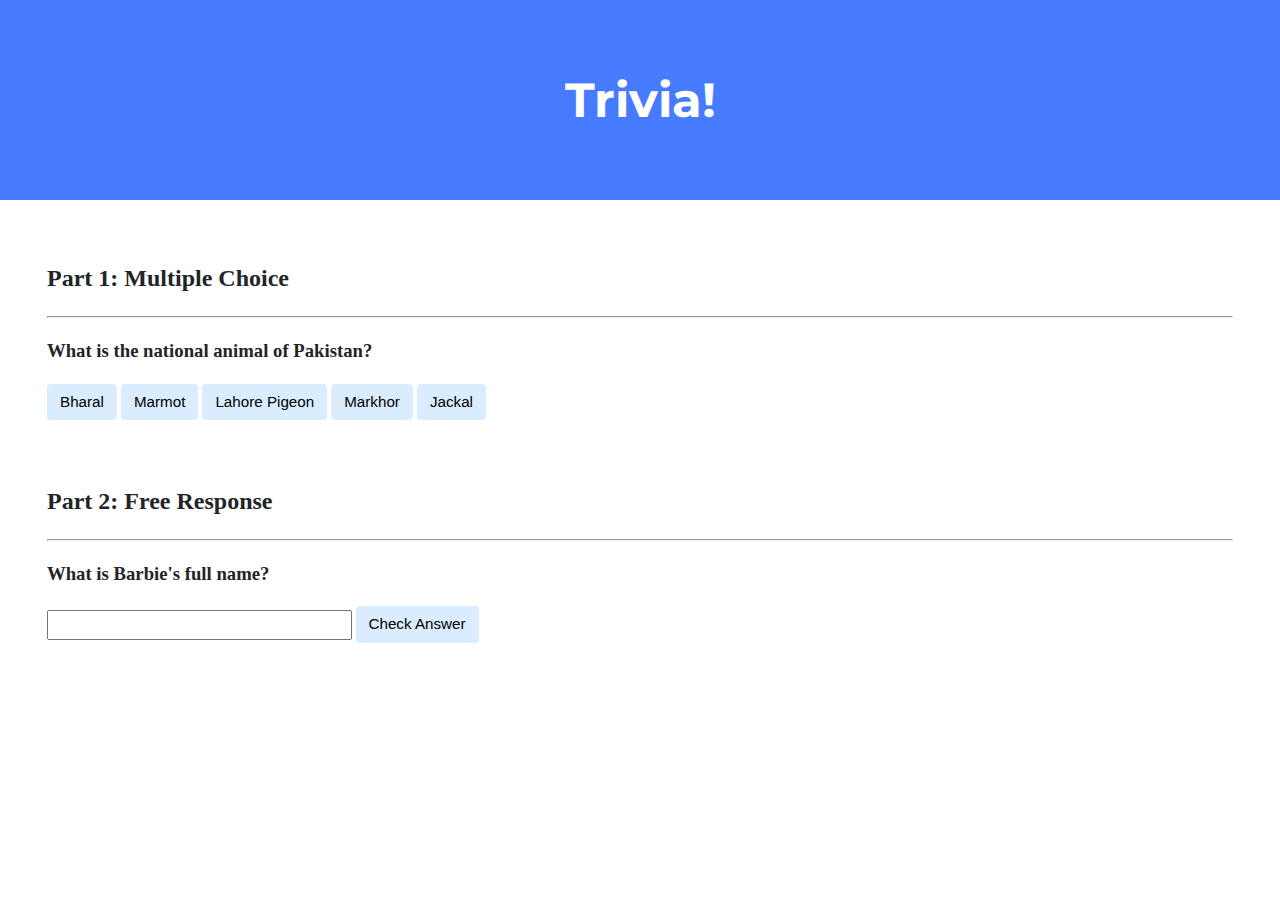
<file: week8/lab8/index.html>
<!DOCTYPE html>

<html lang="en">
    <head>
        <link href="https://fonts.googleapis.com/css2?family=Montserrat:wght@500&display=swap" rel="stylesheet">
        <link href="styles.css" rel="stylesheet">
        <title>Trivia!</title>

        <script>

            // TODO: Add code to check answers to questions

            // Buttons
            function yes(_this){
                let output = document.getElementById("output");
                _this.style.backgroundColor = 'green';
                output.innerHTML = "Correct!";
                output.style.color = 'green';
            }
            function no(_this){
                let output = document.getElementById("output");
                _this.style.backgroundColor = 'red';
                output.innerHTML = "Incorrect";
                output.style.color = 'red';
            }

            // Free Response
            function check(){
                var textbox = document.getElementById("answer");
                var answer = document.getElementById("answer").value;
                var output2 = document.getElementById("output2");
                var right_answer = 'Barbara Millicent Roberts';

                if (answer === right_answer){
                    textbox.style.backgroundColor = 'green';
                    output2.innerHTML = "Correct!";
                    output2.style.color = 'green';
                }
                else{
                    textbox.style.backgroundColor = 'red';
                    output2.innerHTML = "Incorrect!";
                    output2.style.color = 'red';
                }
            };

        </script>


    </head>
    <body>

        <div class="jumbotron">
            <h1>Trivia!</h1>
        </div>

        <div class="container">

            <div class="section">
                <h2>Part 1: Multiple Choice </h2>
                <hr>

                <!-- TODO: Add multiple choice question here -->
                <h3>What is the national animal of Pakistan?</h3>

                <form>
                    <input id='hide'>
                    <button onclick='no(this)'>Bharal</button>
                    <button onclick='no(this)'>Marmot</button>
                    <button onclick='no(this)'>Lahore Pigeon</button>
                    <button onclick='yes(this)'>Markhor</button>
                    <button onclick='no(this)'>Jackal</button>
                </form>

                <!-- Output -->
                <h3 id = "output"></h3>

            </div>

            <div class="section">
                <h2>Part 2: Free Response</h2>
                <hr>

                <!-- TODO: Add free response question here -->
                <h3>What is Barbie's full name?</h3>
                <form>
                    <input type="text" id="answer" autocomplete="off">
                    <button onclick='check()'>Check Answer</button>
                </form>
                <h3 id = "output2"></h3>

            </div>

        </div>
    </body>
</html>
</file>
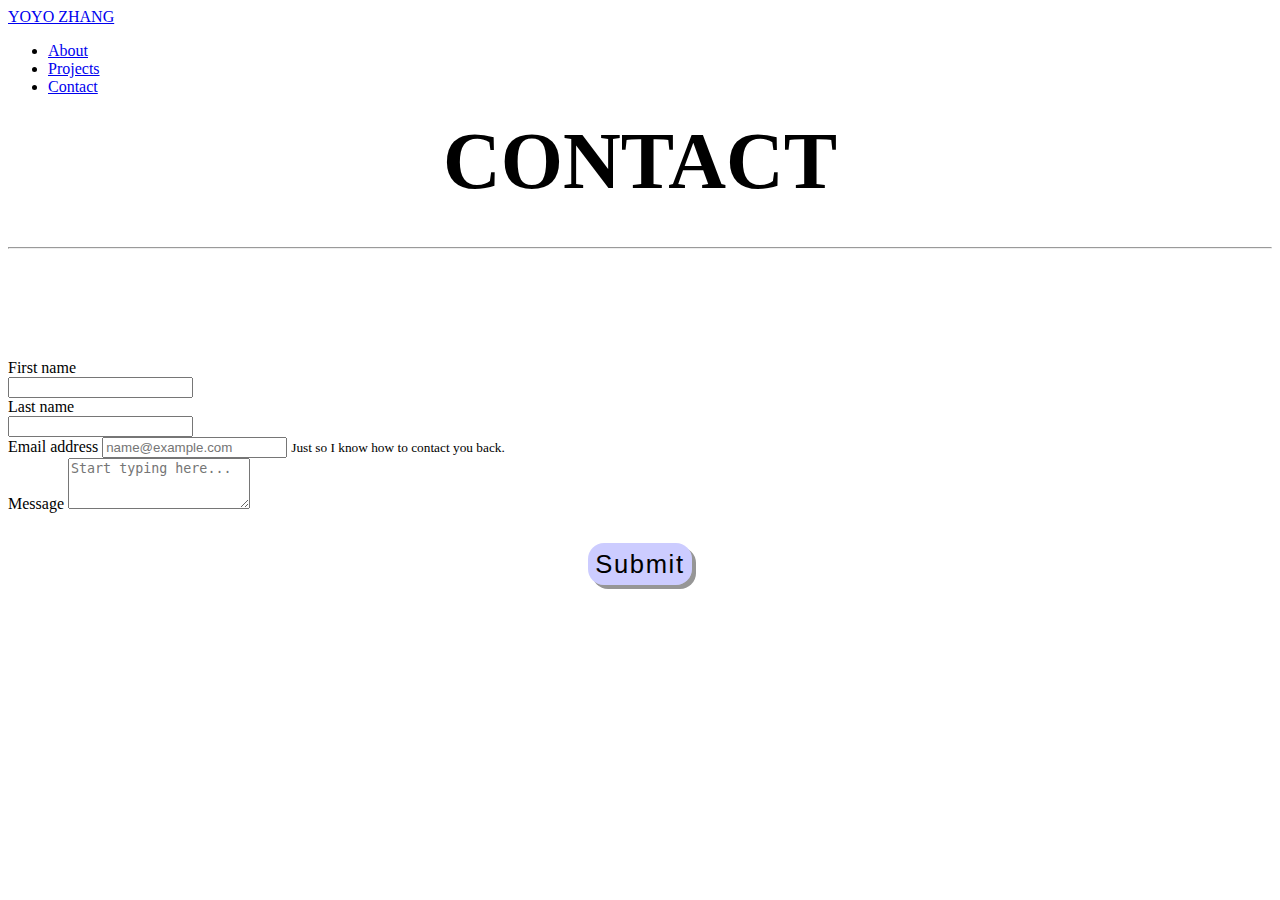
<file: week8/pset8/homepage/contact.html>
<!DOCTYPE html>

<html lang="en">
    <head>
        <link rel="stylesheet" href="https://cdn.jsdelivr.net/npm/bootstrap@4.5.3/dist/css/bootstrap.min.css" integrity="sha384-TX8t27EcRE3e/ihU7zmQxVncDAy5uIKz4rEkgIXeMed4M0jlfIDPvg6uqKI2xXr2" crossorigin="anonymous">
        <script src="https://code.jquery.com/jquery-3.5.1.slim.min.js" integrity="sha384-DfXdz2htPH0lsSSs5nCTpuj/zy4C+OGpamoFVy38MVBnE+IbbVYUew+OrCXaRkfj" crossorigin="anonymous"></script>
        <script src="https://cdn.jsdelivr.net/npm/bootstrap@4.5.3/dist/js/bootstrap.bundle.min.js" integrity="sha384-ho+j7jyWK8fNQe+A12Hb8AhRq26LrZ/JpcUGGOn+Y7RsweNrtN/tE3MoK7ZeZDyx" crossorigin="anonymous"></script>
        <link href="styles.css" rel="stylesheet">
        <title>Yoyo Zhang | Contact</title>

        <script>
            function output() {
                document.getElementById("output").innerHTML = "Thanks!"
            }
        </script>

    </head>

    <body>

        <!-- Nagivation Bar -->
        <nav class="nav navbar navbar-expand-lg navbar-light">
            <a class="navbar-brand mb-0 h1" href="index.html">YOYO ZHANG</a>
            <div class="collapse navbar-collapse justify-content-end" id="navbarNav">
                <ul class="nav navbar-nav">
                    <li class="nav-item">
                        <a class="nav-link" href="about.html">About</a>
                    </li>
                    <li class="nav-item">
                        <a class="nav-link" href="projects.html">Projects</a>
                    </li>
                    <li class="nav-item">
                        <a class="nav-link" href="contact.html">Contact</a>
                    </li>
                </ul>
              </div>
        </nav>

        <!-- Page Title -->
        <div class="title">
            <h1> CONTACT </h1>
        </div>

        <hr>

        <!-- Form -->
        <form>
            <div class="form-group row">
                <label class="col col-form-label">First name</label>
                <div class="col flex-column">
                    <input class="form-control">
                </div>
                <label class="col col-form-label">Last name</label>
                <div class="col flex-column">
                    <input class="form-control">
                </div>
            </div>
            <div class="form-group">
                <label for="exampleInputEmail1">Email address</label>
                <input type="email" class="form-control" id="exampleInputEmail1" placeholder="name@example.com" aria-describedby="emailHelp">
                <small id="emailHelp" class="form-text text-muted">Just so I know how to contact you back.</small>
            </div>
            <div class="form-group">
                <label for="exampleFormControlTextarea1">Message</label>
                <textarea class="form-control" id="exampleFormControlTextarea1" placeholder="Start typing here..." rows="3"></textarea>
            </div>
            <div style="text-align:center">
                <button type="submit" class="btn btn-primary" onclick="output()">Submit</button>
                <p id="output"></p>
            </div>

        </form>


    </body>
</html>
</file>
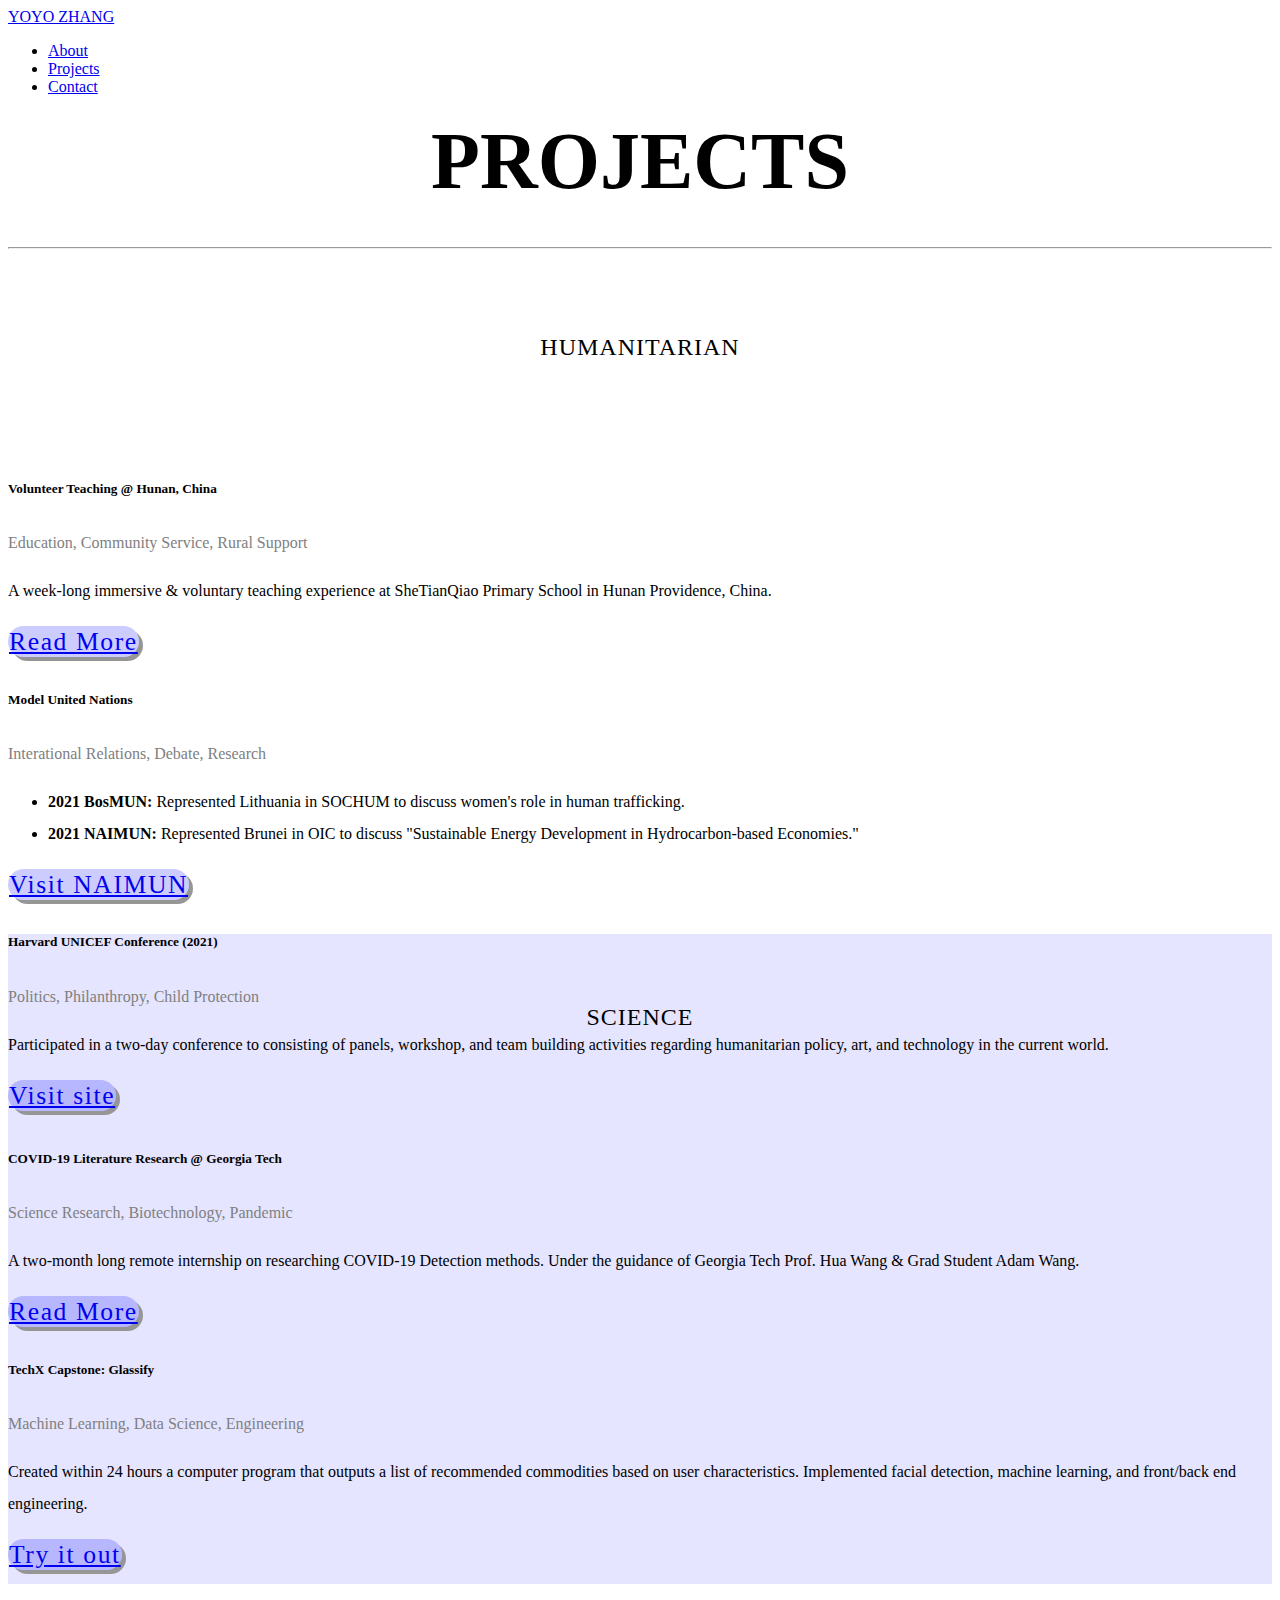
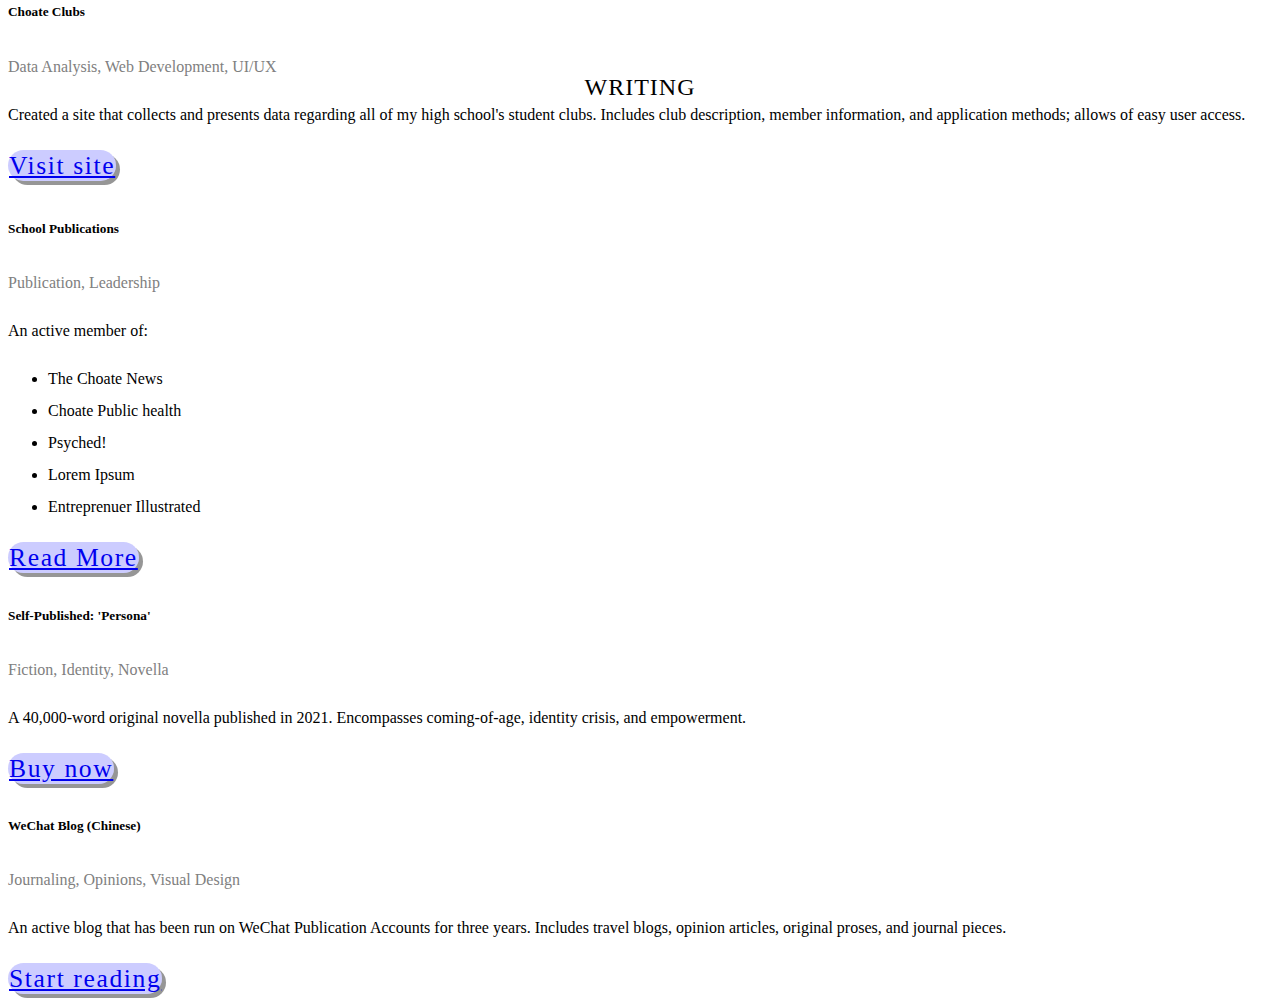
<file: week8/pset8/homepage/projects.html>
<!DOCTYPE html>

<html lang="en">
    <head>
        <link rel="stylesheet" href="https://cdn.jsdelivr.net/npm/bootstrap@4.5.3/dist/css/bootstrap.min.css" integrity="sha384-TX8t27EcRE3e/ihU7zmQxVncDAy5uIKz4rEkgIXeMed4M0jlfIDPvg6uqKI2xXr2" crossorigin="anonymous">
        <script src="https://code.jquery.com/jquery-3.5.1.slim.min.js" integrity="sha384-DfXdz2htPH0lsSSs5nCTpuj/zy4C+OGpamoFVy38MVBnE+IbbVYUew+OrCXaRkfj" crossorigin="anonymous"></script>
        <script src="https://cdn.jsdelivr.net/npm/bootstrap@4.5.3/dist/js/bootstrap.bundle.min.js" integrity="sha384-ho+j7jyWK8fNQe+A12Hb8AhRq26LrZ/JpcUGGOn+Y7RsweNrtN/tE3MoK7ZeZDyx" crossorigin="anonymous"></script>
        <link href="styles.css" rel="stylesheet">
        <title>Yoyo Zhang | Projects</title>
    </head>

    <body>

        <!-- Nagivation Bar -->
        <nav class="nav navbar navbar-expand-lg navbar-light">
            <a class="navbar-brand mb-0 h1" href="index.html">YOYO ZHANG</a>
            <div class="collapse navbar-collapse justify-content-end" id="navbarNav">
                <ul class="nav navbar-nav">
                    <li class="nav-item">
                        <a class="nav-link" href="about.html">About</a>
                    </li>
                    <li class="nav-item">
                        <a class="nav-link" href="projects.html">Projects</a>
                    </li>
                    <li class="nav-item">
                        <a class="nav-link" href="contact.html">Contact</a>
                    </li>
                </ul>
              </div>
        </nav>

        <!-- Page Title -->
        <div class="title">
            <h1> PROJECTS </h1>
        </div>

        <hr style="margin-bottom: -5px;">

        <div class="block">

            <!-- HUMANITARIAN -->
            <div class="section">
                <h2>HUMANITARIAN</h2>
                <div class="row d-flex justify-content-around">
                    <div class="col">
                        <div class="card">
                            <div class="card-body">
                                <h5 class="card-title">Volunteer Teaching @ Hunan, China</h5>
                                <p class="card-text gray">
                                        Education, Community Service, Rural Support
                                </p>
                                <p class="card-text">
                                        A week-long immersive & voluntary teaching experience at SheTianQiao Primary School
                                        in Hunan Providence, China.
                                </p>
                                <a href="https://mp.weixin.qq.com/s/bJwVNZNDfT_uP6ORJ8rrzA" class="btn btn-primary" style="margin-bottom: 20px;">Read More</a>
                            </div>
                        </div>
                    </div>
                    <div class="col">
                        <div class="card">
                            <div class="card-body">
                                <h5 class="card-title">Model United Nations</h5>
                                <p class="card-text gray">
                                    Interational Relations, Debate, Research
                                </p>
                                <p class="card-text">
                                    <ul>
                                        <li><b>2021 BosMUN:</b> Represented Lithuania in SOCHUM to discuss
                                        women's role in human trafficking.</li>
                                        <li><b>2021 NAIMUN:</b> Represented Brunei in OIC to discuss "Sustainable Energy Development
                                        in Hydrocarbon-based Economies."</li>
                                    </ul>
                                </p>
                                <a href="https://naimun.modelun.org" class="btn btn-primary" style="margin-bottom: 20px;">Visit NAIMUN</a>
                            </div>
                        </div>
                    </div>
                    <div class="col">
                        <div class="card">
                            <div class="card-body">
                                <h5 class="card-title">Harvard UNICEF Conference (2021)</h5>
                                <p class="card-text gray">
                                    Politics, Philanthropy, Child Protection
                                </p>
                                <p class="card-text">
                                    Participated in a two-day conference to consisting of panels, workshop, and team building activities regarding
                                    humanitarian policy, art, and technology in the current world.
                                </p>
                                <a href="https://www.harvardunicef.org/mission" class="btn btn-primary" style="margin-bottom: 20px;">Visit site</a>
                            </div>
                        </div>
                    </div>
                </div>
            </div>

            <!-- SCIENCE -->
            <div class="section" style="background-color: rgba(0,0,255,.1);">
                <h2>SCIENCE</h2>
                <div class="row d-flex justify-content-around">
                    <div class="col">
                        <div class="card">
                            <div class="card-body">
                                <h5 class="card-title">COVID-19 Literature Research @ Georgia Tech</h5>
                                <p class="card-text gray">
                                        Science Research, Biotechnology, Pandemic
                                </p>
                                <p class="card-text">
                                        A two-month long remote internship on researching COVID-19 Detection methods.
                                        Under the guidance of Georgia Tech Prof. Hua Wang & Grad Student Adam Wang.
                                </p>
                                <a href="https://mp.weixin.qq.com/s/bJwVNZNDfT_uP6ORJ8rrzA" class="btn btn-primary" style="margin-bottom: 20px;">Read More</a>
                            </div>
                        </div>
                    </div>
                    <div class="col">
                        <div class="card">
                            <div class="card-body">
                                <h5 class="card-title">TechX Capstone: Glassify</h5>
                                <p class="card-text gray">
                                    Machine Learning, Data Science, Engineering
                                </p>
                                <p class="card-text">
                                    Created within 24 hours a computer program that outputs a list of recommended commodities
                                    based on user characteristics. Implemented facial detection, machine learning, and front/back end engineering.
                                </p>
                                <a href="https://yozhang24.wixsite.com/glassify" class="btn btn-primary" style="margin-bottom: 20px;">Try it out</a>
                            </div>
                        </div>
                    </div>
                    <div class="col">
                        <div class="card">
                            <div class="card-body">
                                <h5 class="card-title">Choate Clubs</h5>
                                <p class="card-text gray">
                                    Data Analysis, Web Development, UI/UX
                                </p>
                                <p class="card-text">
                                    Created a site that collects and presents data regarding all of my high school's student clubs.
                                    Includes club description, member information, and application methods; allows of easy user access.
                                </p>
                                <a href="https://www.harvardunicef.org/mission" class="btn btn-primary" style="margin-bottom: 20px;">Visit site</a>
                            </div>
                        </div>
                    </div>
                </div>
            </div>

            <!-- PUBLICATION -->
            <div class="section">
                <h2>WRITING</h2>
                <div class="row d-flex justify-content-around">
                    <div class="col">
                        <div class="card">
                            <div class="card-body">
                                <h5 class="card-title">School Publications</h5>
                                <p class="card-text gray">
                                        Publication, Leadership
                                </p>
                                <p class="card-text">
                                    An active member of:
                                        <ul>
                                            <li>The Choate News</li>
                                            <li>Choate Public health</li>
                                            <li>Psyched!</li>
                                            <li>Lorem Ipsum</li>
                                            <li>Entreprenuer Illustrated</li>
                                        </ul>
                                </p>
                                <a href="https://www.choate.edu/community/school-publications" class="btn btn-primary" style="margin-bottom: 20px;">Read More</a>
                            </div>
                        </div>
                    </div>
                    <div class="col">
                        <div class="card">
                            <div class="card-body">
                                <h5 class="card-title">Self-Published: 'Persona' </h5>
                                <p class="card-text gray">
                                    Fiction, Identity, Novella
                                </p>
                                <p class="card-text">
                                    A 40,000-word original novella published in 2021. Encompasses coming-of-age,
                                    identity crisis, and empowerment.
                                </p>
                                <a href="https://yozhang24.wixsite.com/glassify" class="btn btn-primary" style="margin-bottom: 20px;">Buy now</a>
                            </div>
                        </div>
                    </div>
                    <div class="col">
                        <div class="card">
                            <div class="card-body">
                                <h5 class="card-title">WeChat Blog (Chinese)</h5>
                                <p class="card-text gray">
                                    Journaling, Opinions, Visual Design
                                </p>
                                <p class="card-text">
                                    An active blog that has been run on WeChat Publication Accounts for three years.
                                    Includes travel blogs, opinion articles, original proses, and journal pieces.
                                </p>
                                <a href="https://mp.weixin.qq.com/mp/profile_ext?action=home&__biz=MzUzMzgzOTMyNQ==&scene=124#wechat_redirect" class="btn btn-primary" style="margin-bottom: 20px;">Start reading</a>
                            </div>
                        </div>
                    </div>
                </div>
            </div>

        </div>



    </body>
</html>
</file>
<file: week8/lab8/styles.css>
body {
    background-color: #fff;
    color: #212529;
    font-size: 1rem;
    font-weight: 400;
    line-height: 1.5;
    margin: 0;
    text-align: left;
}

.container {
    margin-left: auto;
    margin-right: auto;
    padding-left: 15px;
    padding-right: 15px;
}

.jumbotron {
    background-color: #477bff;
    color: #fff;
    margin-bottom: 2rem;
    padding: 2rem 1rem;
    text-align: center;
}

.section {
    padding: 0.5rem 2rem 1rem 2rem;
}

.section:hover {
    background-color: #f5f5f5;
    transition: color 2s ease-in-out, background-color 0.15s ease-in-out;
}

h1 {
    font-family: 'Montserrat', sans-serif;
    font-size: 48px;
}

button, input[type="submit"] {
    background-color: #d9edff;
    border: 1px solid transparent;
    border-radius: 0.25rem;
    font-size: 0.95rem;
    font-weight: 400;
    line-height: 1.5;
    padding: 0.375rem 0.75rem;
    text-align: center;
    transition: color 0.15s ease-in-out, background-color 0.15s ease-in-out, border-color 0.15s ease-in-out, box-shadow 0.15s ease-in-out;
    vertical-align: middle;
}

button:hover{
    background-color: #477bff;
    color: white;
}

input[type="text"] {
    line-height: 1.8;
    width: 25%;
}

input[type="text"]:hover {
    background-color: #f5f5f5;
    transition: color 2s ease-in-out, background-color 0.15s ease-in-out;
}

#hide {
    display: none;
}
</file>
<file: week8/pset8/homepage/styles.css>
.title {
    text-align: center;
}

.block {
    width: 100%;
}

h1 {
    margin-top: 20px;
    margin-bottom: 20px;
    font-size: 80px;
    font-family: serif;
}

.h1 {
    font-family: serif;
}

#learn-more {
    margin-top: 60px;
    border-radius: 1rem;
    line-height: 1.5;
    letter-spacing: .2rem;
    font-size: 1.2rem;
}

hr {
    margin-top: 40px;
    margin-bottom: 40px;
}

.btn {
    background-color: rgba(0,0,255,.2);
    border-radius: 1rem;
    border: 1px solid transparent;
    margin-top: 30px;
    font-size: 1.6rem;
    line-height: 1.5;
    letter-spacing: .1rem;
    box-shadow: 4px 4px #969696;
}

.btn:hover {
    background-color: rgba(0,0,255,.4);
    border: 1px solid transparent;
    box-shadow: none;
}

.btn:focus {
    background-color: rgba(0,0,255,.4);
    border: 1px solid transparent;
    box-shadow: none;
}

.btn:active {
    background-color: rgba(0,0,255,.4);
    border: 1px solid transparent;
    box-shadow: none;
}

.card {
    line-height: 2rem;
}

.section {
    height: 650px;
}

h2 {
    padding-top: 70px;
    text-align: center;
    font-weight: 200;
    letter-spacing: 1px;
}

.row {
    padding-top: 70px;
}

.gray{
    color: gray;
}
</file>
